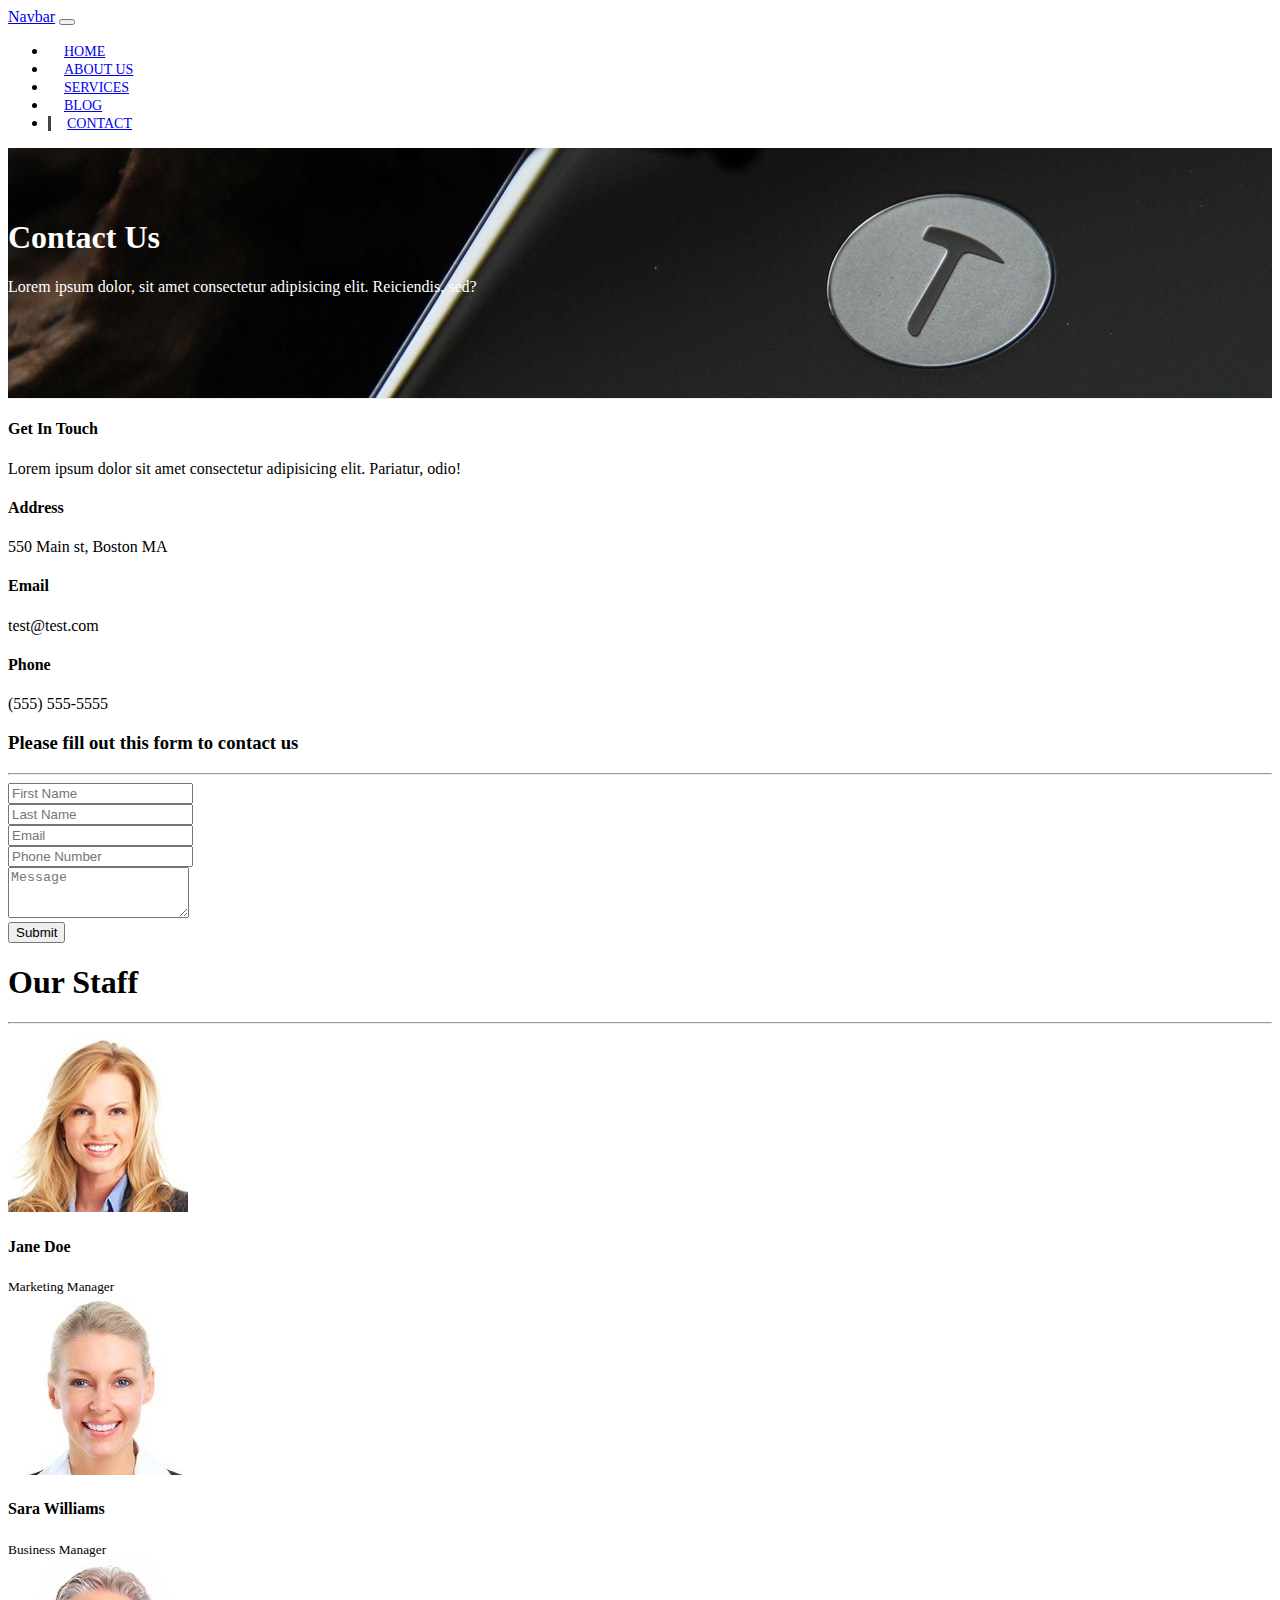
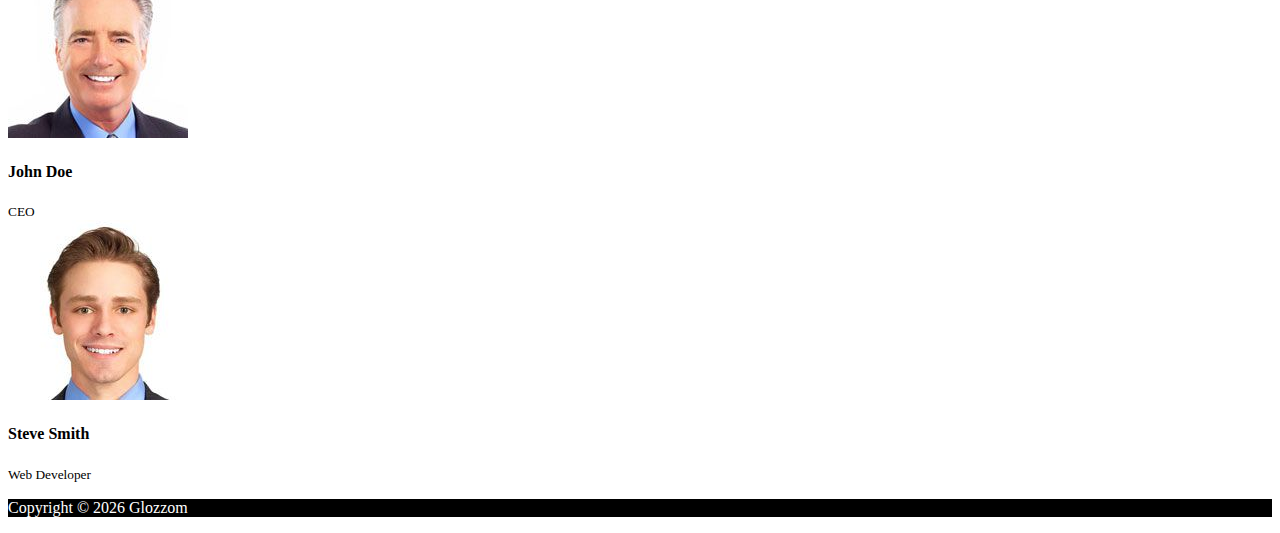
<file: contact.html>
<!DOCTYPE html>
<html lang="en">
  <head>
    <meta charset="UTF-8" />
    <meta name="viewport" content="width=device-width, initial-scale=1.0" />
    <meta http-equiv="X-UA-Compatible" content="ie=edge" />
    <link
      rel="stylesheet"
      href="https://use.fontawesome.com/releases/v5.15.4/css/all.css"
      integrity="sha384-DyZ88mC6Up2uqS4h/KRgHuoeGwBcD4Ng9SiP4dIRy0EXTlnuz47vAwmeGwVChigm"
      crossorigin="anonymous"
    />
    <link
      href="https://cdn.jsdelivr.net/npm/bootstrap@5.1.3/dist/css/bootstrap.min.css"
      rel="stylesheet"
      integrity="sha384-1BmE4kWBq78iYhFldvKuhfTAU6auU8tT94WrHftjDbrCEXSU1oBoqyl2QvZ6jIW3"
      crossorigin="anonymous"
    />
    <link rel="stylesheet" href="css/style.css" />
    <title>Bootstrap Theme</title>
  </head>

  <body>
    <nav class="navbar navbar-expand-sm navbar-dark bg-dark">
      <div class="container-fluid">
        <a class="navbar-brand" href="index.html">Navbar</a>
        <button
          class="navbar-toggler"
          type="button"
          data-bs-toggle="collapse"
          data-bs-target="#navbarNav"
        >
          <span class="navbar-toggler-icon"></span>
        </button>
        <div class="collapse navbar-collapse" id="navbarNav">
          <ul class="navbar-nav ms-auto">
            <li class="nav-item">
              <a class="nav-link" href="index.html">Home</a>
            </li>
            <li class="nav-item">
              <a class="nav-link" href="about.html">About Us</a>
            </li>
            <li class="nav-item">
              <a class="nav-link" href="services.html">Services</a>
            </li>
            <li class="nav-item">
              <a class="nav-link" href="blog.html">Blog</a>
            </li>
            <li class="nav-item">
              <a class="nav-link active" href="contact.html">Contact</a>
            </li>
          </ul>
        </div>
      </div>
    </nav>

    <!-- PAGE HEADER -->
    <header id="page-header">
      <div class="container">
        <div class="row">
          <div class="col">
            <div class="col-md-6 m-auto text-center">
              <h1>Contact Us</h1>
              <p>
                Lorem ipsum dolor, sit amet consectetur adipisicing elit.
                Reiciendis, sed?
              </p>
            </div>
          </div>
        </div>
      </div>
    </header>

    <!-- CONTACT SECTION -->
    <section id="contact" class="py-3">
      <div class="container">
        <div class="row">
          <div class="col-md-4">
            <div class="card p-4">
              <div class="card-body">
                <h4>Get In Touch</h4>
                <p>
                  Lorem ipsum dolor sit amet consectetur adipisicing elit.
                  Pariatur, odio!
                </p>
                <h4>Address</h4>
                <p>550 Main st, Boston MA</p>
                <h4>Email</h4>
                <p>test@test.com</p>
                <h4>Phone</h4>
                <p>(555) 555-5555</p>
              </div>
            </div>
          </div>
          <div class="col-md-8">
            <div class="card p-4">
              <div class="card-body">
                <h3 class="text-center">
                  Please fill out this form to contact us
                </h3>
                <hr />
                <div class="row row-cols-1 row-cols-md-2">
                  <div class="col mb-3">
                    <input
                      type="text"
                      class="form-control"
                      placeholder="First Name"
                    />
                  </div>
                  <div class="col mb-3">
                    <input
                      type="text"
                      class="form-control"
                      placeholder="Last Name"
                    />
                  </div>
                  <div class="col mb-3">
                    <input
                      type="email"
                      class="form-control"
                      placeholder="Email"
                    />
                  </div>
                  <div class="col mb-3">
                    <input
                      type="text"
                      class="form-control"
                      placeholder="Phone Number"
                    />
                  </div>
                </div>

                <div class="row">
                  <div class="col-md-12 mb-3">
                    <textarea
                      rows="3"
                      class="form-control"
                      placeholder="Message"
                    ></textarea>
                  </div>
                  <div class="col-md-12 mb-3">
                    <input
                      type="submit"
                      value="Submit"
                      class="form-control btn btn-outline-danger"
                    />
                  </div>
                </div>
              </div>
            </div>
          </div>
        </div>
      </div>
    </section>

    <!-- STAFF -->
    <section id="staff" class="py-5 text-center bg-dark text-white">
      <div class="container">
        <h1>Our Staff</h1>
        <hr />
        <div class="row row-cols-1 row-cols-md-4 g-5">
          <div class="col">
            <img
              src="img/person1.jpg"
              alt=""
              class="img-fluid rounded-circle mb-2"
            />
            <h4>Jane Doe</h4>
            <small>Marketing Manager</small>
          </div>
          <div class="col">
            <img
              src="img/person2.jpg"
              alt=""
              class="img-fluid rounded-circle mb-2"
            />
            <h4>Sara Williams</h4>
            <small>Business Manager</small>
          </div>
          <div class="col">
            <img
              src="img/person3.jpg"
              alt=""
              class="img-fluid rounded-circle mb-2"
            />
            <h4>John Doe</h4>
            <small>CEO</small>
          </div>
          <div class="col">
            <img
              src="img/person4.jpg"
              alt=""
              class="img-fluid rounded-circle mb-2"
            />
            <h4>Steve Smith</h4>
            <small>Web Developer</small>
          </div>
        </div>
      </div>
    </section>

    <!-- FOOTER -->
    <footer id="main-footer" class="text-center p-4">
      <div class="container">
        <div class="row">
          <div class="col">
            <p>Copyright &copy; <span id="year"></span> Glozzom</p>
          </div>
        </div>
      </div>
    </footer>

    <script
      src="https://code.jquery.com/jquery-3.6.0.min.js"
      integrity="sha256-/xUj+3OJU5yExlq6GSYGSHk7tPXikynS7ogEvDej/m4="
      crossorigin="anonymous"
    ></script>
    <script
      src="https://cdn.jsdelivr.net/npm/bootstrap@5.1.3/dist/js/bootstrap.bundle.min.js"
      integrity="sha384-ka7Sk0Gln4gmtz2MlQnikT1wXgYsOg+OMhuP+IlRH9sENBO0LRn5q+8nbTov4+1p"
      crossorigin="anonymous"
    ></script>

    <script>
      // Get the current year for the copyright
      $("#year").text(new Date().getFullYear());
    </script>
  </body>
</html>
</file>
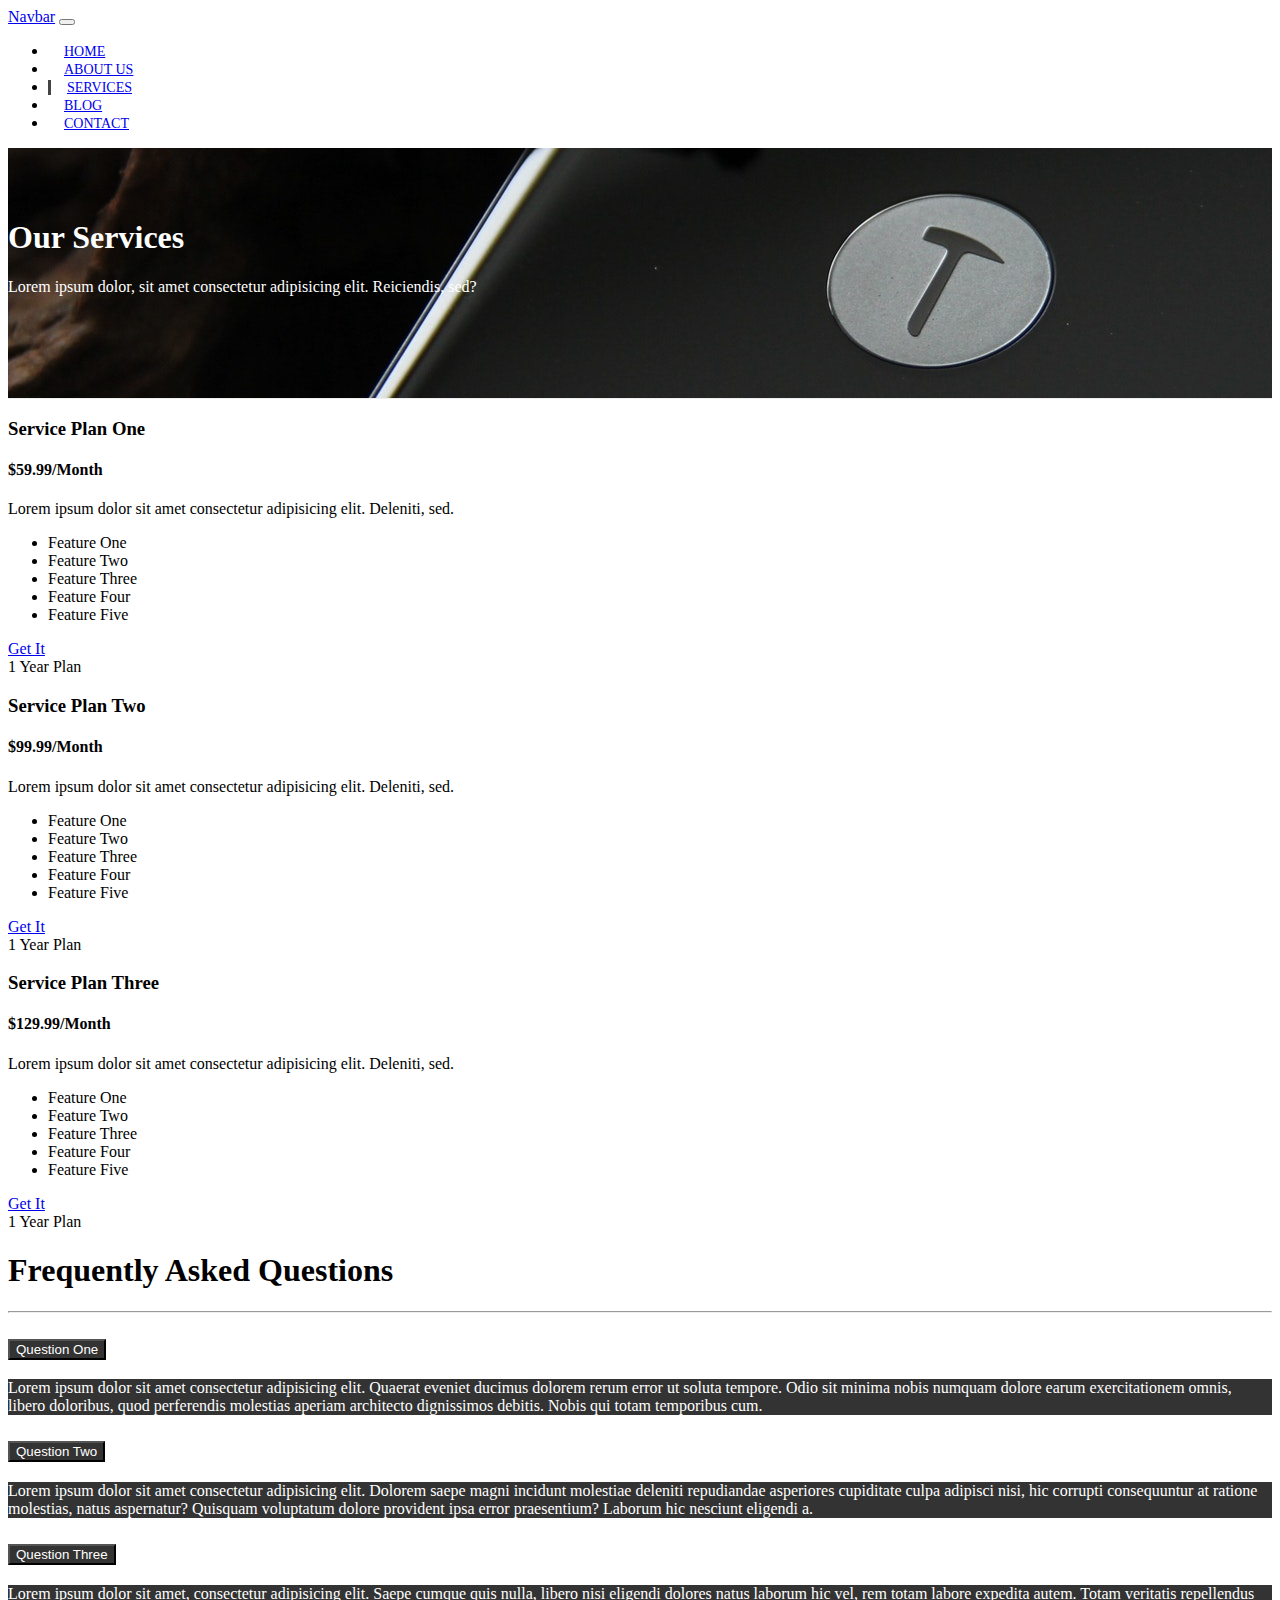
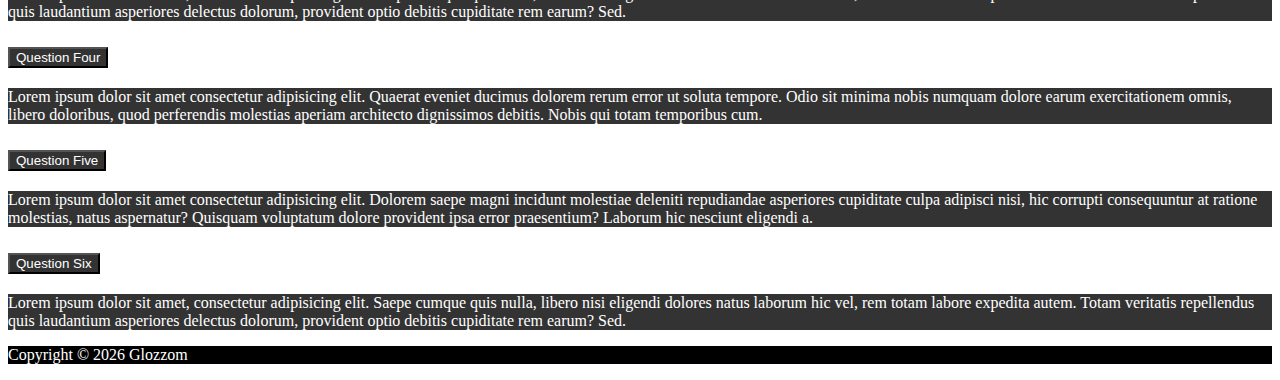
<file: services.html>
<!DOCTYPE html>
<html lang="en">
  <head>
    <meta charset="UTF-8" />
    <meta name="viewport" content="width=device-width, initial-scale=1.0" />
    <meta http-equiv="X-UA-Compatible" content="ie=edge" />
    <link
      rel="stylesheet"
      href="https://use.fontawesome.com/releases/v5.15.4/css/all.css"
      integrity="sha384-DyZ88mC6Up2uqS4h/KRgHuoeGwBcD4Ng9SiP4dIRy0EXTlnuz47vAwmeGwVChigm"
      crossorigin="anonymous"
    />
    <link
      href="https://cdn.jsdelivr.net/npm/bootstrap@5.1.3/dist/css/bootstrap.min.css"
      rel="stylesheet"
      integrity="sha384-1BmE4kWBq78iYhFldvKuhfTAU6auU8tT94WrHftjDbrCEXSU1oBoqyl2QvZ6jIW3"
      crossorigin="anonymous"
    />
    <link rel="stylesheet" href="css/style.css" />
    <title>Bootstrap Theme</title>
  </head>

  <body>
    <nav class="navbar navbar-expand-sm navbar-dark bg-dark">
      <div class="container-fluid">
        <a class="navbar-brand" href="index.html">Navbar</a>
        <button
          class="navbar-toggler"
          type="button"
          data-bs-toggle="collapse"
          data-bs-target="#navbarNav"
        >
          <span class="navbar-toggler-icon"></span>
        </button>
        <div class="collapse navbar-collapse" id="navbarNav">
          <ul class="navbar-nav ms-auto">
            <li class="nav-item">
              <a class="nav-link" href="index.html">Home</a>
            </li>
            <li class="nav-item">
              <a class="nav-link" href="about.html">About Us</a>
            </li>
            <li class="nav-item">
              <a class="nav-link active" href="services.html">Services</a>
            </li>
            <li class="nav-item">
              <a class="nav-link" href="blog.html">Blog</a>
            </li>
            <li class="nav-item">
              <a class="nav-link" href="contact.html">Contact</a>
            </li>
          </ul>
        </div>
      </div>
    </nav>

    <!-- PAGE HEADER -->
    <header id="page-header">
      <div class="container">
        <div class="row">
          <div class="col">
            <div class="col-md-6 m-auto text-center">
              <h1>Our Services</h1>
              <p>
                Lorem ipsum dolor, sit amet consectetur adipisicing elit.
                Reiciendis, sed?
              </p>
            </div>
          </div>
        </div>
      </div>
    </header>

    <!-- SERVICES SECTION -->
    <section id="services" class="py-5">
      <div class="container">
        <div class="row">
          <div class="col-md-4 mb-3">
            <div class="card text-center">
              <div class="card-header bg-dark text-white">
                <h3>Service Plan One</h3>
              </div>
              <div class="card-body">
                <h4 class="card-title">$59.99/Month</h4>
                <p class="card-text">
                  Lorem ipsum dolor sit amet consectetur adipisicing elit.
                  Deleniti, sed.
                </p>
                <ul class="list-group">
                  <li class="list-group-item">
                    <i class="fas fa-check"></i> Feature One
                  </li>
                  <li class="list-group-item">
                    <i class="fas fa-check"></i> Feature Two
                  </li>
                  <li class="list-group-item">
                    <i class="fas fa-check"></i> Feature Three
                  </li>
                  <li class="list-group-item">
                    <i class="fas fa-check"></i> Feature Four
                  </li>
                  <li class="list-group-item">
                    <i class="fas fa-check"></i> Feature Five
                  </li>
                </ul>
                <div class="d-grid mt-2">
                  <a href="#" class="btn btn-danger">Get It</a>
                </div>
              </div>
              <div class="card-footer text-muted">1 Year Plan</div>
            </div>
          </div>
          <div class="col-md-4 mb-3">
            <div class="card text-center">
              <div class="card-header bg-dark text-white">
                <h3>Service Plan Two</h3>
              </div>
              <div class="card-body">
                <h4 class="card-title">$99.99/Month</h4>
                <p class="card-text">
                  Lorem ipsum dolor sit amet consectetur adipisicing elit.
                  Deleniti, sed.
                </p>
                <ul class="list-group">
                  <li class="list-group-item">
                    <i class="fas fa-check"></i> Feature One
                  </li>
                  <li class="list-group-item">
                    <i class="fas fa-check"></i> Feature Two
                  </li>
                  <li class="list-group-item">
                    <i class="fas fa-check"></i> Feature Three
                  </li>
                  <li class="list-group-item">
                    <i class="fas fa-check"></i> Feature Four
                  </li>
                  <li class="list-group-item">
                    <i class="fas fa-check"></i> Feature Five
                  </li>
                </ul>
                <div class="d-grid mt-2">
                  <a href="#" class="btn btn-danger">Get It</a>
                </div>
              </div>
              <div class="card-footer text-muted">1 Year Plan</div>
            </div>
          </div>
          <div class="col-md-4 mb-3">
            <div class="card text-center">
              <div class="card-header bg-dark text-white">
                <h3>Service Plan Three</h3>
              </div>
              <div class="card-body">
                <h4 class="card-title">$129.99/Month</h4>
                <p class="card-text">
                  Lorem ipsum dolor sit amet consectetur adipisicing elit.
                  Deleniti, sed.
                </p>
                <ul class="list-group">
                  <li class="list-group-item">
                    <i class="fas fa-check"></i> Feature One
                  </li>
                  <li class="list-group-item">
                    <i class="fas fa-check"></i> Feature Two
                  </li>
                  <li class="list-group-item">
                    <i class="fas fa-check"></i> Feature Three
                  </li>
                  <li class="list-group-item">
                    <i class="fas fa-check"></i> Feature Four
                  </li>
                  <li class="list-group-item">
                    <i class="fas fa-check"></i> Feature Five
                  </li>
                </ul>
                <div class="d-grid mt-2">
                  <a href="#" class="btn btn-danger">Get It</a>
                </div>
              </div>
              <div class="card-footer text-muted">1 Year Plan</div>
            </div>
          </div>
        </div>
      </div>
    </section>

    <!-- FAQ -->
    <section id="faq" class="bg-dark text-white p-5">
      <div class="container">
        <h1 class="text-center">Frequently Asked Questions</h1>
        <hr>
        <div class="row">
          <div class="col-md-6">
            <div class="accordion" id="accordionExample">
              <div class="accordion-item">
                <h2 class="accordion-header">
                  <button
                    class="accordion-button"
                    type="button"
                    data-bs-toggle="collapse"
                    data-bs-target="#collapseOne"
                  >
                    Question One
                  </button>
                </h2>
                <div
                  id="collapseOne"
                  class="accordion-collapse collapse"
                  data-bs-parent="#accordionExample"
                >
                  <div class="accordion-body">
                    Lorem ipsum dolor sit amet consectetur adipisicing elit.
                    Quaerat eveniet ducimus dolorem rerum error ut soluta
                    tempore. Odio sit minima nobis numquam dolore earum
                    exercitationem omnis, libero doloribus, quod perferendis
                    molestias aperiam architecto dignissimos debitis. Nobis qui
                    totam temporibus cum.
                  </div>
                </div>
              </div>
              <div class="accordion-item">
                <h2 class="accordion-header">
                  <button
                    class="accordion-button collapsed"
                    type="button"
                    data-bs-toggle="collapse"
                    data-bs-target="#collapseTwo"
                  >
                    Question Two
                  </button>
                </h2>
                <div
                  id="collapseTwo"
                  class="accordion-collapse collapse"
                  data-bs-parent="#accordionExample"
                >
                  <div class="accordion-body">
                    Lorem ipsum dolor sit amet consectetur adipisicing elit.
                    Dolorem saepe magni incidunt molestiae deleniti repudiandae
                    asperiores cupiditate culpa adipisci nisi, hic corrupti
                    consequuntur at ratione molestias, natus aspernatur?
                    Quisquam voluptatum dolore provident ipsa error praesentium?
                    Laborum hic nesciunt eligendi a.
                  </div>
                </div>
              </div>
              <div class="accordion-item">
                <h2 class="accordion-header">
                  <button
                    class="accordion-button collapsed"
                    type="button"
                    data-bs-toggle="collapse"
                    data-bs-target="#collapseThree"
                  >
                    Question Three
                  </button>
                </h2>
                <div
                  id="collapseThree"
                  class="accordion-collapse collapse"
                  data-bs-parent="#accordionExample"
                >
                  <div class="accordion-body">
                    Lorem ipsum dolor sit amet, consectetur adipisicing elit.
                    Saepe cumque quis nulla, libero nisi eligendi dolores natus
                    laborum hic vel, rem totam labore expedita autem. Totam
                    veritatis repellendus quis laudantium asperiores delectus
                    dolorum, provident optio debitis cupiditate rem earum? Sed.
                  </div>
                </div>
              </div>
            </div>
          </div>
          <div class="col-md-6">
            <div class="accordion" id="accordionExample2">
                <div class="accordion-item">
                  <h2 class="accordion-header">
                    <button
                      class="accordion-button"
                      type="button"
                      data-bs-toggle="collapse"
                      data-bs-target="#collapseFour"
                    >
                      Question Four
                    </button>
                  </h2>
                  <div
                    id="collapseFour"
                    class="accordion-collapse collapse"
                    data-bs-parent="#accordionExample2"
                  >
                    <div class="accordion-body">
                      Lorem ipsum dolor sit amet consectetur adipisicing elit.
                      Quaerat eveniet ducimus dolorem rerum error ut soluta
                      tempore. Odio sit minima nobis numquam dolore earum
                      exercitationem omnis, libero doloribus, quod perferendis
                      molestias aperiam architecto dignissimos debitis. Nobis qui
                      totam temporibus cum.
                    </div>
                  </div>
                </div>
                <div class="accordion-item">
                  <h2 class="accordion-header">
                    <button
                      class="accordion-button collapsed"
                      type="button"
                      data-bs-toggle="collapse"
                      data-bs-target="#collapseFive"
                    >
                      Question Five
                    </button>
                  </h2>
                  <div
                    id="collapseFive"
                    class="accordion-collapse collapse"
                    data-bs-parent="#accordionExample2"
                  >
                    <div class="accordion-body">
                      Lorem ipsum dolor sit amet consectetur adipisicing elit.
                      Dolorem saepe magni incidunt molestiae deleniti repudiandae
                      asperiores cupiditate culpa adipisci nisi, hic corrupti
                      consequuntur at ratione molestias, natus aspernatur?
                      Quisquam voluptatum dolore provident ipsa error praesentium?
                      Laborum hic nesciunt eligendi a.
                    </div>
                  </div>
                </div>
                <div class="accordion-item">
                  <h2 class="accordion-header">
                    <button
                      class="accordion-button collapsed"
                      type="button"
                      data-bs-toggle="collapse"
                      data-bs-target="#collapseSix"
                    >
                      Question Six
                    </button>
                  </h2>
                  <div
                    id="collapseSix"
                    class="accordion-collapse collapse"
                    data-bs-parent="#accordionExample2"
                  >
                    <div class="accordion-body">
                      Lorem ipsum dolor sit amet, consectetur adipisicing elit.
                      Saepe cumque quis nulla, libero nisi eligendi dolores natus
                      laborum hic vel, rem totam labore expedita autem. Totam
                      veritatis repellendus quis laudantium asperiores delectus
                      dolorum, provident optio debitis cupiditate rem earum? Sed.
                    </div>
                  </div>
                </div>
          </div>
        </div>
      </div>
    </section>

    <!-- FOOTER -->
    <footer id="main-footer" class="text-center p-4">
      <div class="container">
        <div class="row">
          <div class="col">
            <p>Copyright &copy; <span id="year"></span> Glozzom</p>
          </div>
        </div>
      </div>
    </footer>

    <script
      src="https://code.jquery.com/jquery-3.6.0.min.js"
      integrity="sha256-/xUj+3OJU5yExlq6GSYGSHk7tPXikynS7ogEvDej/m4="
      crossorigin="anonymous"
    ></script>
    <script
      src="https://cdn.jsdelivr.net/npm/bootstrap@5.1.3/dist/js/bootstrap.bundle.min.js"
      integrity="sha384-ka7Sk0Gln4gmtz2MlQnikT1wXgYsOg+OMhuP+IlRH9sENBO0LRn5q+8nbTov4+1p"
      crossorigin="anonymous"
    ></script>

    <script>
      // Get the current year for the copyright
      $("#year").text(new Date().getFullYear());
    </script>
  </body>
</html>
</file>
<file: css/style.css>
body {
  overflow-x: hidden;
}

.navbar .nav-link {
  font-size: 14px;
  text-transform: uppercase;
  padding-left: 1rem !important;
  padding-right: 1rem !important;
}

.navbar .nav-link.active {
  border-left: 3px solid #444;
}

.carousel-item {
  height: 450px;
}

#home-heading {
  position: relative;
  min-height: 200px;
  background: url(../img/lights.jpg);
  background-attachment: fixed;
  text-align: center;
  color: #fff;
}

.dark-overlay {
  position: absolute;
  top: 0;
  left: 0;
  width: 100%;
  height: 100%;
  background: rgba(0, 0, 0, 0.7);
}

#video-play {
  position: relative;
  min-height: 200px;
  background: url(../img/media.jpg);
  background-attachment: fixed;
  background-position: 0 -300px;
  text-align: center;
  color: #fff;
}

#video-play a {
  color: #fff;
}

#page-header {
  height: 200px;
  background: url(../img/image1.jpg);
  background-position: 0 -360px;
  background-attachment: fixed;
  border-bottom: 1px solid #eee;
  color: #fff;
  padding-top: 50px;
}

.about-img {
  margin-top: -50px;
}

#faq .accordion-button,
#faq .accordion-body {
  background-color: #333;
  color: #fff;
}

#main-footer {
  background-color: #000;
  color: #fff;
}
</file>
